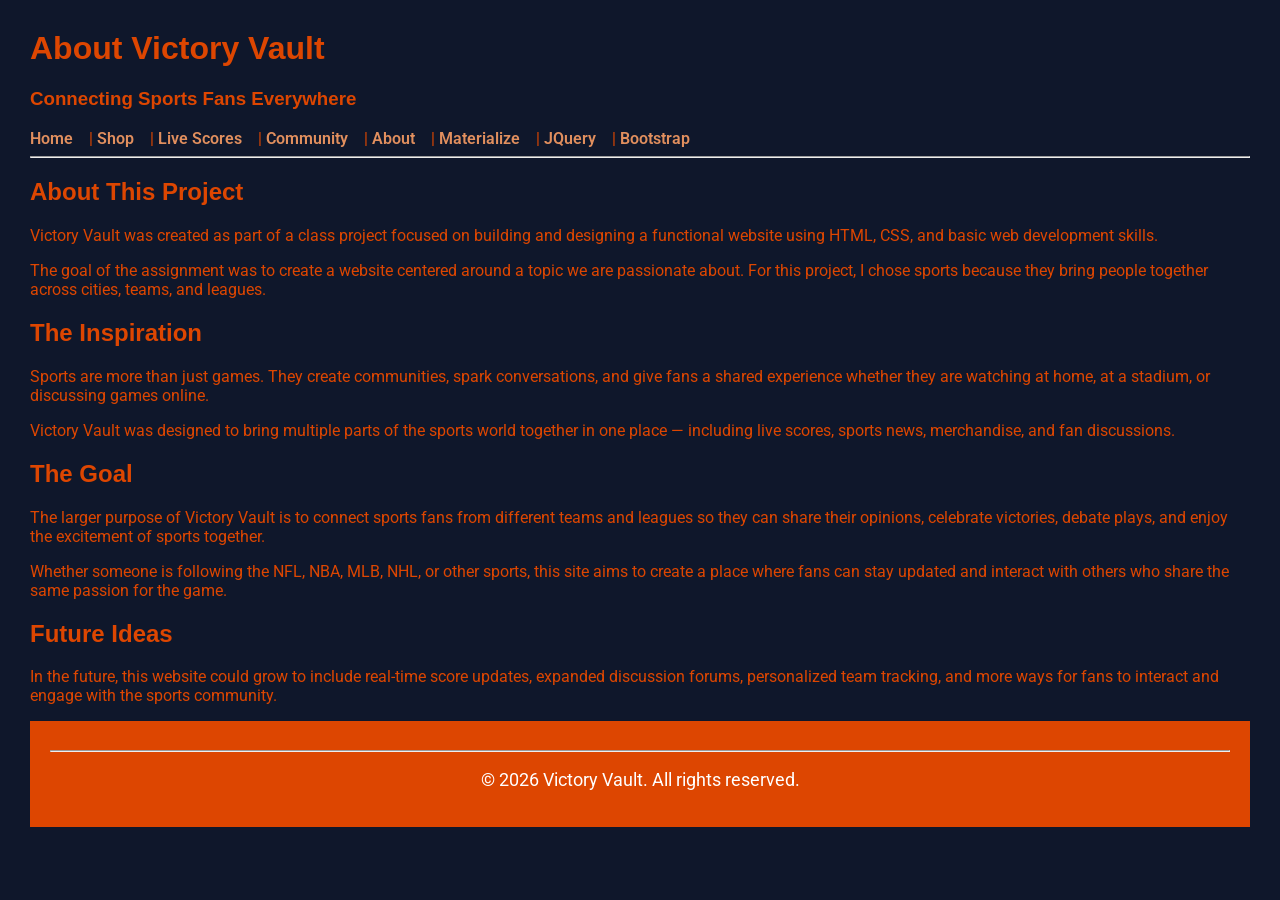
<file: about.html>
<!DOCTYPE html>
<html lang="en">
<head>
<meta charset="UTF-8">
<title>Victory Vault - About</title>

<link rel="stylesheet" href="styles.css">
<link href="https://fonts.googleapis.com/css2?family=Roboto&display=swap" rel="stylesheet">

</head>

<body>

<header>
<h1>About Victory Vault</h1>
<h3>Connecting Sports Fans Everywhere</h3>

<nav>
<a href="index.html">Home</a> |
<a href="shop.html">Shop</a> |
<a href="livescores.html">Live Scores</a> |
<a href="community.html">Community</a> |
<a href="about.html">About</a> |
<a href="materialize.html">Materialize</a> |
<a href="jquery.html">JQuery</a> |
<a href="bootstrap.html">Bootstrap</a>
</nav>

<hr>
</header>

<main>

<section>

<h2>About This Project</h2>

<p>
Victory Vault was created as part of a class project focused on building and designing a functional website using HTML, CSS, and basic web development skills.
</p>

<p>
The goal of the assignment was to create a website centered around a topic we are passionate about. For this project, I chose sports because they bring people together across cities, teams, and leagues.
</p>

</section>

<section>

<h2>The Inspiration</h2>

<p>
Sports are more than just games. They create communities, spark conversations, and give fans a shared experience whether they are watching at home, at a stadium, or discussing games online.
</p>

<p>
Victory Vault was designed to bring multiple parts of the sports world together in one place — including live scores, sports news, merchandise, and fan discussions.
</p>

</section>

<section>

<h2>The Goal</h2>

<p>
The larger purpose of Victory Vault is to connect sports fans from different teams and leagues so they can share their opinions, celebrate victories, debate plays, and enjoy the excitement of sports together.
</p>

<p>
Whether someone is following the NFL, NBA, MLB, NHL, or other sports, this site aims to create a place where fans can stay updated and interact with others who share the same passion for the game.
</p>

</section>

<section>

<h2>Future Ideas</h2>

<p>
In the future, this website could grow to include real-time score updates, expanded discussion forums, personalized team tracking, and more ways for fans to interact and engage with the sports community.
</p>

</section>

</main>

<footer>
<hr>
<p>&copy; 2026 Victory Vault. All rights reserved.</p>
</footer>

</body>
</html>
</file>
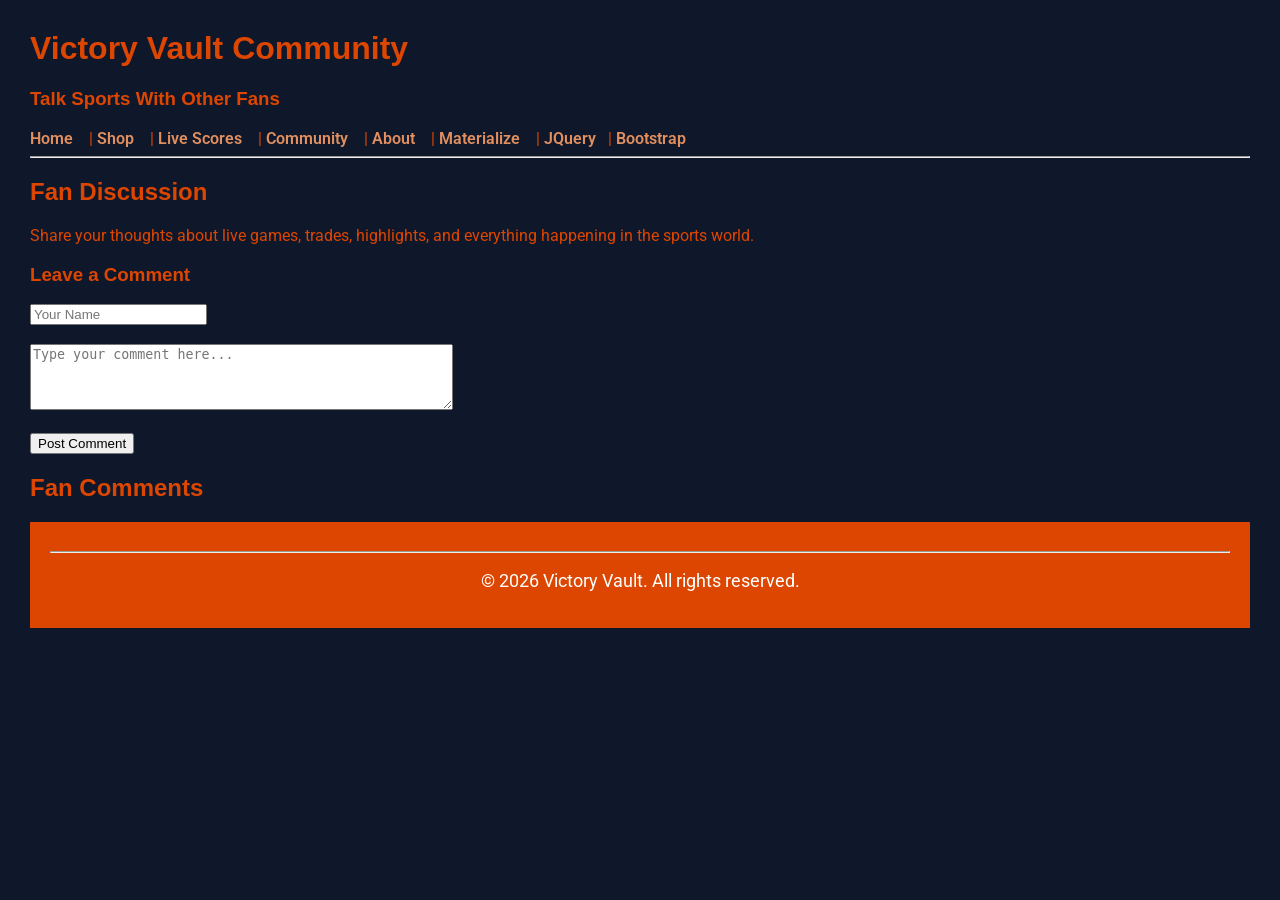
<file: community.html>
<!DOCTYPE html>
<html lang="en">
<head>
<meta charset="UTF-8">
<title>Victory Vault - Community</title>

<link rel="stylesheet" href="styles.css">
<link href="https://fonts.googleapis.com/css2?family=Roboto&display=swap" rel="stylesheet">

</head>

<body>

<header>
<h1>Victory Vault Community</h1>
<h3>Talk Sports With Other Fans</h3>

<nav>
<a href="index.html">Home</a> |
<a href="shop.html">Shop</a> |
<a href="livescores.html">Live Scores</a> |
<a href="community.html">Community</a> |
<a href="about.html">About</a> |
<a href="materialize.html">Materialize</a> |
<a href="jquery.html">JQuery</a>|
<a href="bootstrap.html">Bootstrap</a>
</nav>

<hr>
</header>

<main>

<section>

<h2>Fan Discussion</h2>
<p>Share your thoughts about live games, trades, highlights, and everything happening in the sports world.</p>

<h3>Leave a Comment</h3>

<input type="text" id="username" placeholder="Your Name">
<br><br>

<textarea id="commentInput" rows="4" cols="50" placeholder="Type your comment here..."></textarea>

<br><br>

<button onclick="postComment()">Post Comment</button>

</section>

<section>

<h2>Fan Comments</h2>

<div id="commentSection">
</div>

</section>

</main>

<footer>
<hr>
<p>&copy; 2026 Victory Vault. All rights reserved.</p>
</footer>

<script>

function postComment() {

let name = document.getElementById("username").value;
let comment = document.getElementById("commentInput").value;

if(name === "" || comment === ""){
alert("Please enter your name and comment.");
return;
}

let commentBox = document.createElement("p");

commentBox.innerHTML = "<strong>" + name + ":</strong> " + comment;

document.getElementById("commentSection").appendChild(commentBox);

document.getElementById("commentInput").value = "";

}

</script>

</body>
</html>
</file>
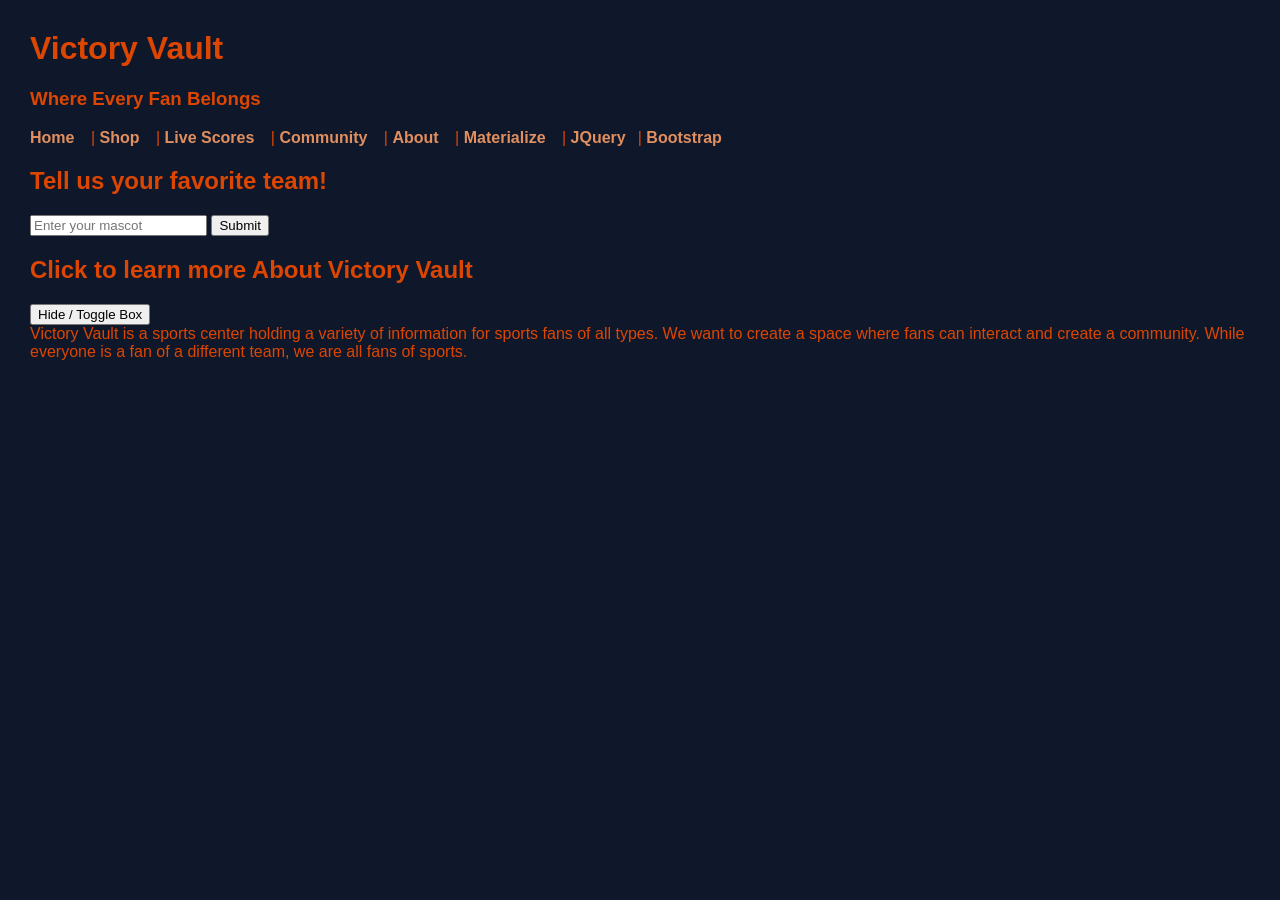
<file: jquery.html>
<!DOCTYPE html>
<html lang="en">
<head>
    <script
src="https://ajax.googleapis.com/ajax/libs/jquery/3.7.1/jquery.min.js"></script>
</head>
<meta charset="UTF-8">
<title>Victory Vault</title>

<link rel="stylesheet" href="styles.css">



<body>

<header>

<h1>Victory Vault</h1>
<h3>Where Every Fan Belongs</h3>

<nav>
<a href="index.html">Home</a> |
<a href="shop.html">Shop</a> |
<a href="livescores.html">Live Scores</a> |
<a href="community.html">Community</a> |
<a href="about.html">About</a> |
<a href="materialize.html">Materialize</a> |
<a href="jquery.html">JQuery</a>|
<a href="bootstrap.html">Bootstrap</a>
</nav>
  <!-- Exercise 9 -->
  <section>
    <h2>Tell us your favorite team!</h2>
    <input type="text" id="nameInput" placeholder="Enter your mascot">
    <button id="submitBtn">Submit</button>
    <p id="output"></p>
  </section>
  <!-- Exercise 3 & 4 -->
  <section>
    <h2>Click to learn more About Victory Vault</h2>
    <button id="hideBtn">Hide / Toggle Box</button>
    <div id="box">Victory Vault is a sports center holding a variety of information for sports fans of all types. We want to create a space where fans can interact and create a community. While everyone is a fan of a different team, we are all fans of sports. </div>
  </section>

</nav>

</header>
<body>
    
</body>
</file>
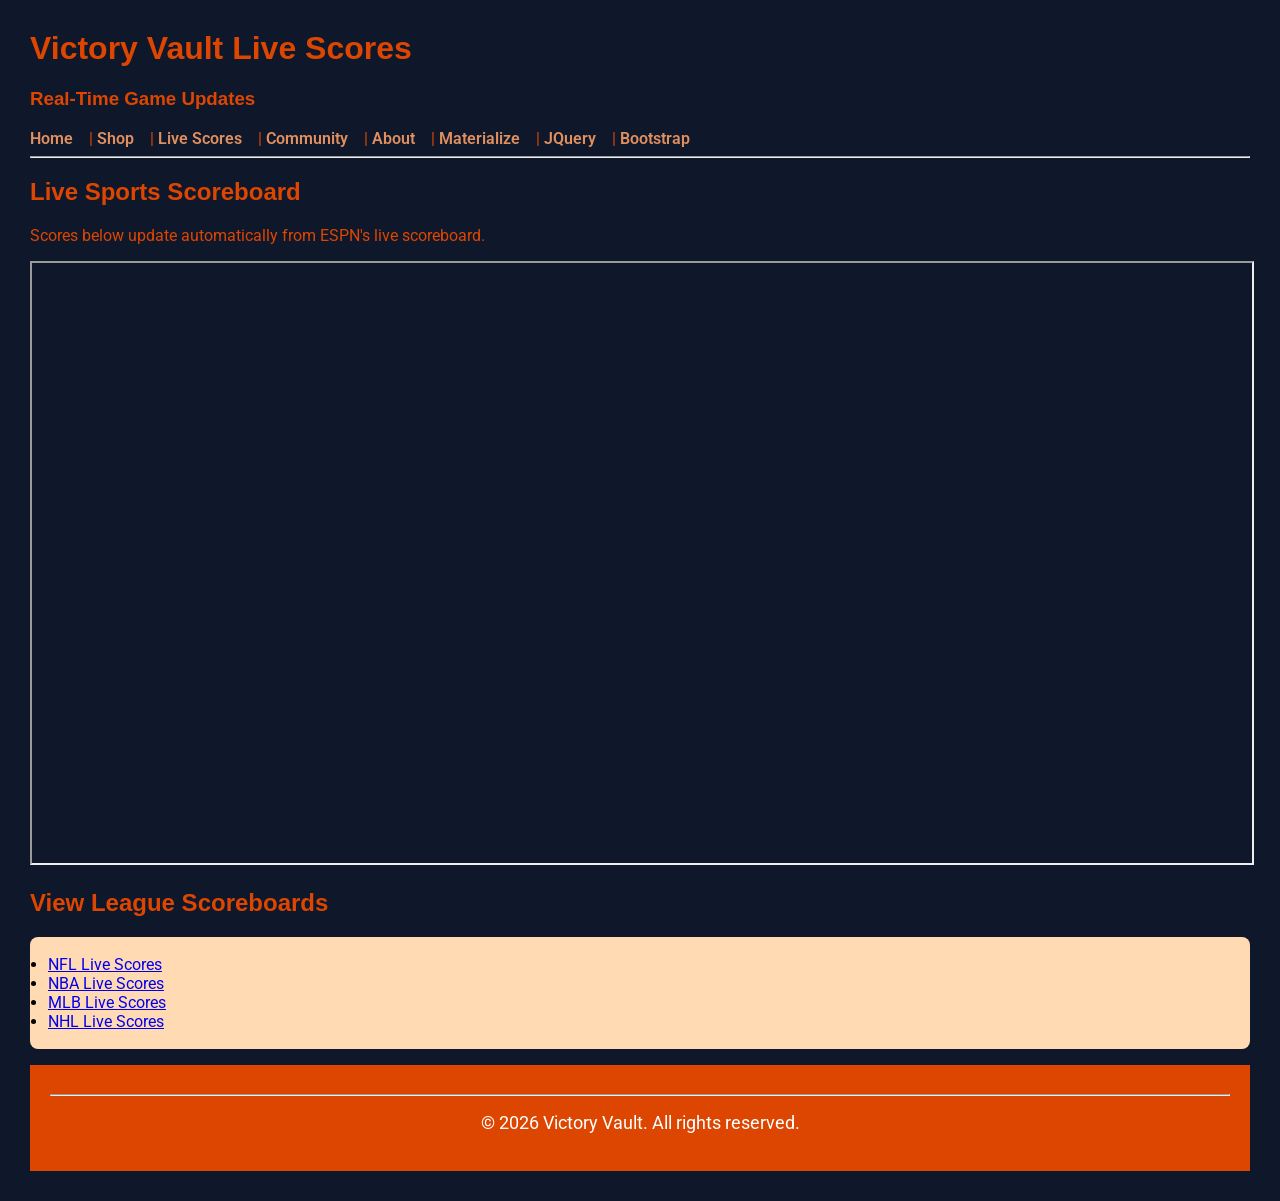
<file: livescores.html>
<!DOCTYPE html>
<html lang="en">
<head>
<meta charset="UTF-8">
<title>Victory Vault - Live Scores</title>

<link rel="stylesheet" href="styles.css">
<link href="https://fonts.googleapis.com/css2?family=Roboto&display=swap" rel="stylesheet">

</head>

<body>

<header>
<h1>Victory Vault Live Scores</h1>
<h3>Real-Time Game Updates</h3>

<nav>
<a href="index.html">Home</a> |
<a href="shop.html">Shop</a> |
<a href="livescores.html">Live Scores</a> |
<a href="community.html">Community</a> |
<a href="about.html">About</a> |
<a href="materialize.html">Materialize</a> |
<a href="jquery.html">JQuery</a> |
<a href="bootstrap.html">Bootstrap</a>
</nav>


<hr>
</header>

<main>

<section>

<h2>Live Sports Scoreboard</h2>

<p>
Scores below update automatically from ESPN's live scoreboard.
</p>

<iframe
src="https://www.espn.com/espnscoreboard"
width="100%"
height="600">
</iframe>

</section>

<section>

<h2>View League Scoreboards</h2>

<ul>

<li>
<a href="https://www.espn.com/nfl/scoreboard" target="_blank">
NFL Live Scores
</a>
</li>

<li>
<a href="https://www.espn.com/nba/scoreboard" target="_blank">
NBA Live Scores
</a>
</li>

<li>
<a href="https://www.espn.com/mlb/scoreboard" target="_blank">
MLB Live Scores
</a>
</li>

<li>
<a href="https://www.espn.com/nhl/scoreboard" target="_blank">
NHL Live Scores
</a>
</li>

</ul>

</section>

</main>

<footer>
<hr>
<p>&copy; 2026 Victory Vault. All rights reserved.</p>
</footer>

</body>
</html>
</file>
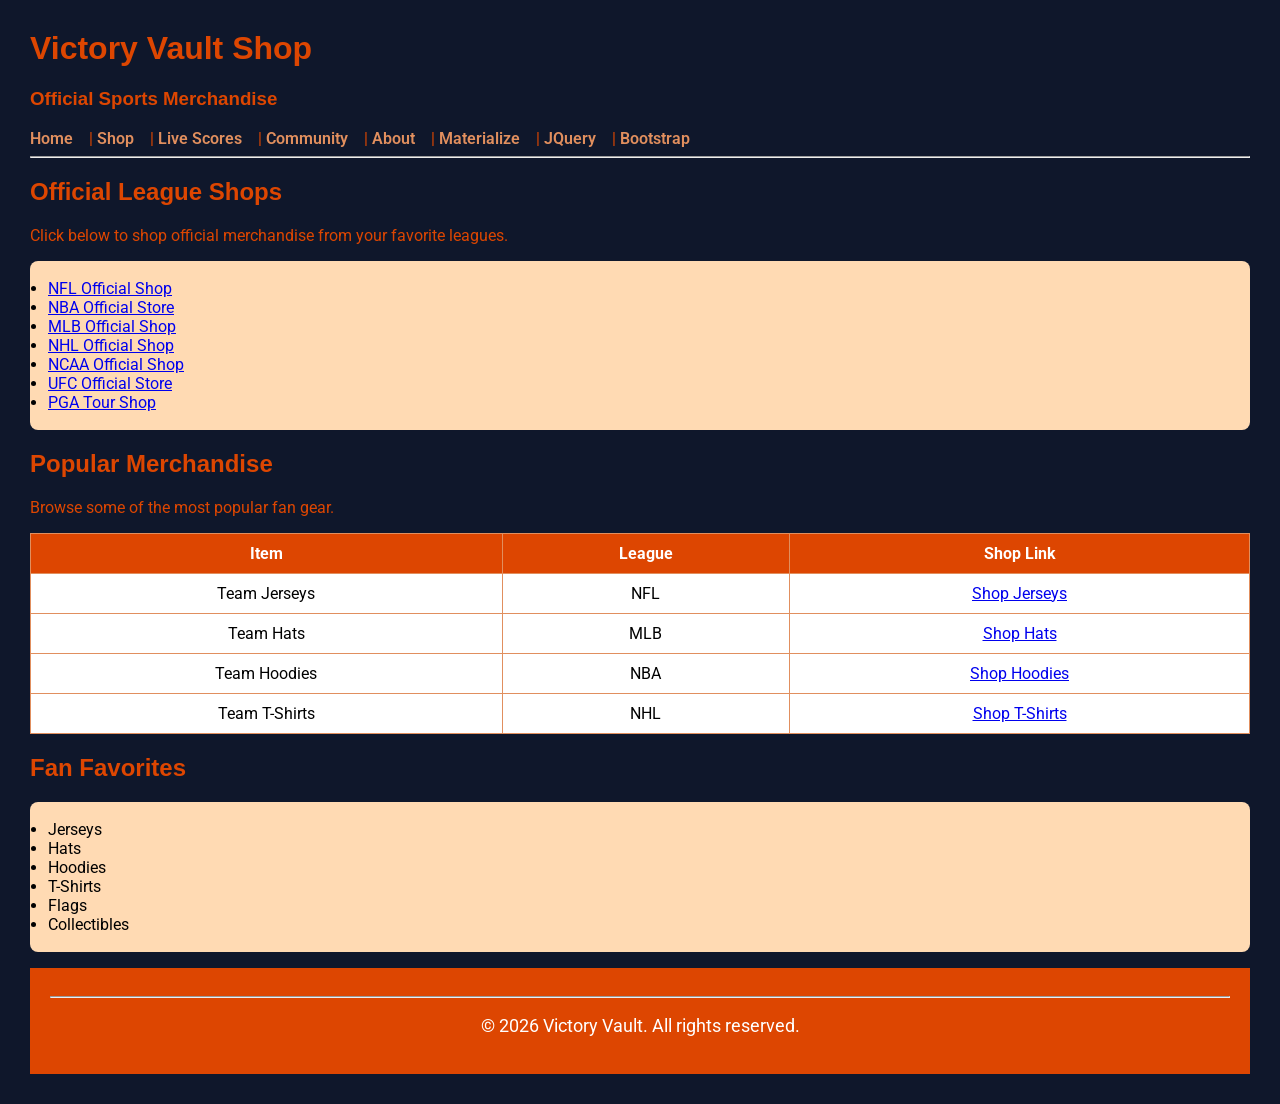
<file: shop.html>
<!DOCTYPE html>
<html lang="en">
<head>
<meta charset="UTF-8">
<title>Victory Vault - Shop</title>

<link rel="stylesheet" href="styles.css">
<link href="https://fonts.googleapis.com/css2?family=Roboto&display=swap" rel="stylesheet">

</head>

<body>

<header>
<h1>Victory Vault Shop</h1>
<h3>Official Sports Merchandise</h3>

<nav>
<a href="index.html">Home</a> |
<a href="shop.html">Shop</a> |
<a href="livescores.html">Live Scores</a> |
<a href="community.html">Community</a> |
<a href="about.html">About</a> |
<a href="materialize.html">Materialize</a> |
<a href="jquery.html">JQuery</a> |
<a href="bootstrap.html">Bootstrap</a>

</nav>

<hr>
</header>

<main>

<section>
<h2>Official League Shops</h2>
<p>Click below to shop official merchandise from your favorite leagues.</p>

<ul>
<li><a href="https://www.nflshop.com/" target="_blank">NFL Official Shop</a></li>
<li><a href="https://store.nba.com/" target="_blank">NBA Official Store</a></li>
<li><a href="https://www.mlbshop.com/" target="_blank">MLB Official Shop</a></li>
<li><a href="https://shop.nhl.com/" target="_blank">NHL Official Shop</a></li>
<li><a href="https://shop.ncaa.com/" target="_blank">NCAA Official Shop</a></li>
<li><a href="https://ufcstore.com/" target="_blank">UFC Official Store</a></li>
<li><a href="https://www.pgatoursuperstore.com/" target="_blank">PGA Tour Shop</a></li>
</ul>

</section>

<section>

<h2>Popular Merchandise</h2>
<p>Browse some of the most popular fan gear.</p>

<table border="1">

<tr>
<th>Item</th>
<th>League</th>
<th>Shop Link</th>
</tr>

<tr>
<td>Team Jerseys</td>
<td>NFL</td>
<td><a href="https://www.nflshop.com/jerseys" target="_blank">Shop Jerseys</a></td>
</tr>

<tr>
<td>Team Hats</td>
<td>MLB</td>
<td><a href="https://www.mlbshop.com/hats" target="_blank">Shop Hats</a></td>
</tr>

<tr>
<td>Team Hoodies</td>
<td>NBA</td>
<td><a href="https://store.nba.com/hoodies" target="_blank">Shop Hoodies</a></td>
</tr>

<tr>
<td>Team T-Shirts</td>
<td>NHL</td>
<td><a href="https://shop.nhl.com/t-shirts" target="_blank">Shop T-Shirts</a></td>
</tr>

</table>

</section>

<section>

<h2>Fan Favorites</h2>

<ul>
<li>Jerseys</li>
<li>Hats</li>
<li>Hoodies</li>
<li>T-Shirts</li>
<li>Flags</li>
<li>Collectibles</li>
</ul>

</section>

</main>

<footer>
<hr>
<p>&copy; 2026 Victory Vault. All rights reserved.</p>
</footer>

</body>
</html>
</file>
<file: styles.css>
body {
  background-color: #0f172b;   
  color: #DD4601;              
  font-family: "Roboto", sans-serif;
  margin: 30px;
}


h1, h2, h3 {
  font-family: "Oswald", sans-serif;
  color: #DD4601;
}


nav a {
  color: #E18F5E;
  text-decoration: none;
  font-weight: 600;
  margin-right: 12px;
}

ul, ol {
  background-color: #FFDAB3;
  color: #000;
  padding: 18px;
  border-radius: 8px;
}


blockquote {
  background: #FFFFFF;
  border-left: 6px solid #DD4601;
  padding: 14px;
  color: #000;
  font-style: italic;
}


table {
  width: 100%;
  border-collapse: collapse;
  background-color: #FFFFFF;
  color: #000;
}

table th {
  background-color: #DD4601;
  color: #fff;
}

table th, table td {
  padding: 10px;
  border: 1px solid #E18F5E;
  text-align: center;
}


img {
  display: block;
  margin: 25px auto;
  width: 250px;
  height: 250px;
  border-radius: 50%;
  border: 6px solid #DD4601;
  object-fit: cover;
  .image-row{
display:flex;
justify-content:center;
gap:20px;
flex-wrap:wrap;
}

.image-row img{
width:300px;
border-radius:8px;
}
}


footer {
  background-color: #DD4601;
  color: #fff;
  text-align: center;
  padding: 20px;
  font-size: 1.1rem;
}
</file>
